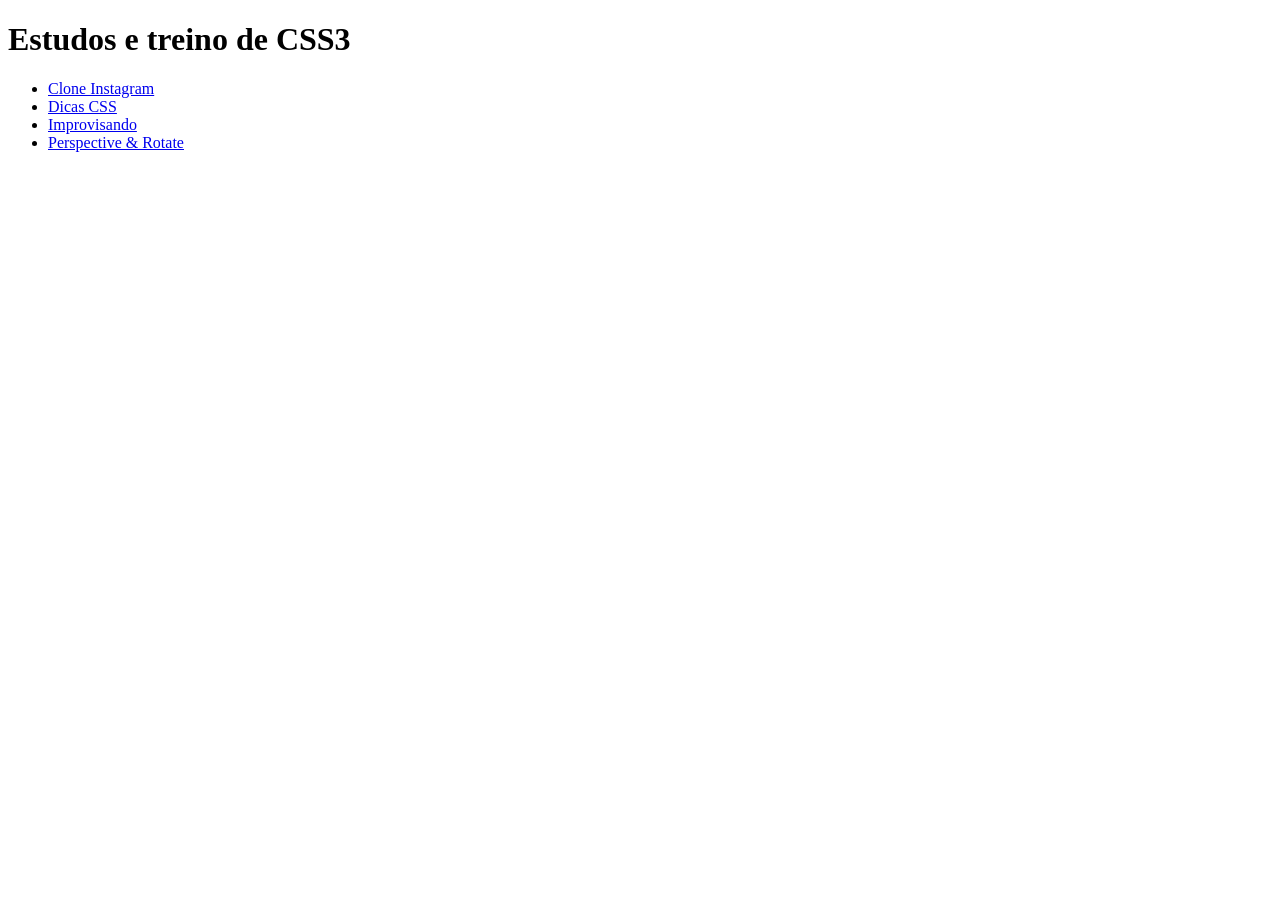
<file: index.html>
<!DOCTYPE html>
<html lang="pt-br">
<head>
    <meta charset="UTF-8">
    <title>Treino de CSS3</title>
</head>
<body>
    <h1>Estudos e treino de CSS3</h1>

    <ul>
        <li><a href="./copiando-pags/instagram/index.html">Clone Instagram</a></li>
        <li><a href="./dicas-css/index.html">Dicas CSS</a></li>
        <li><a href="./improvizando/01.html">Improvisando</a></li>
        <li><a href="./pespective&rotate/index.html">Perspective & Rotate</a></li>
    </ul>
</body>
</html>
</file>
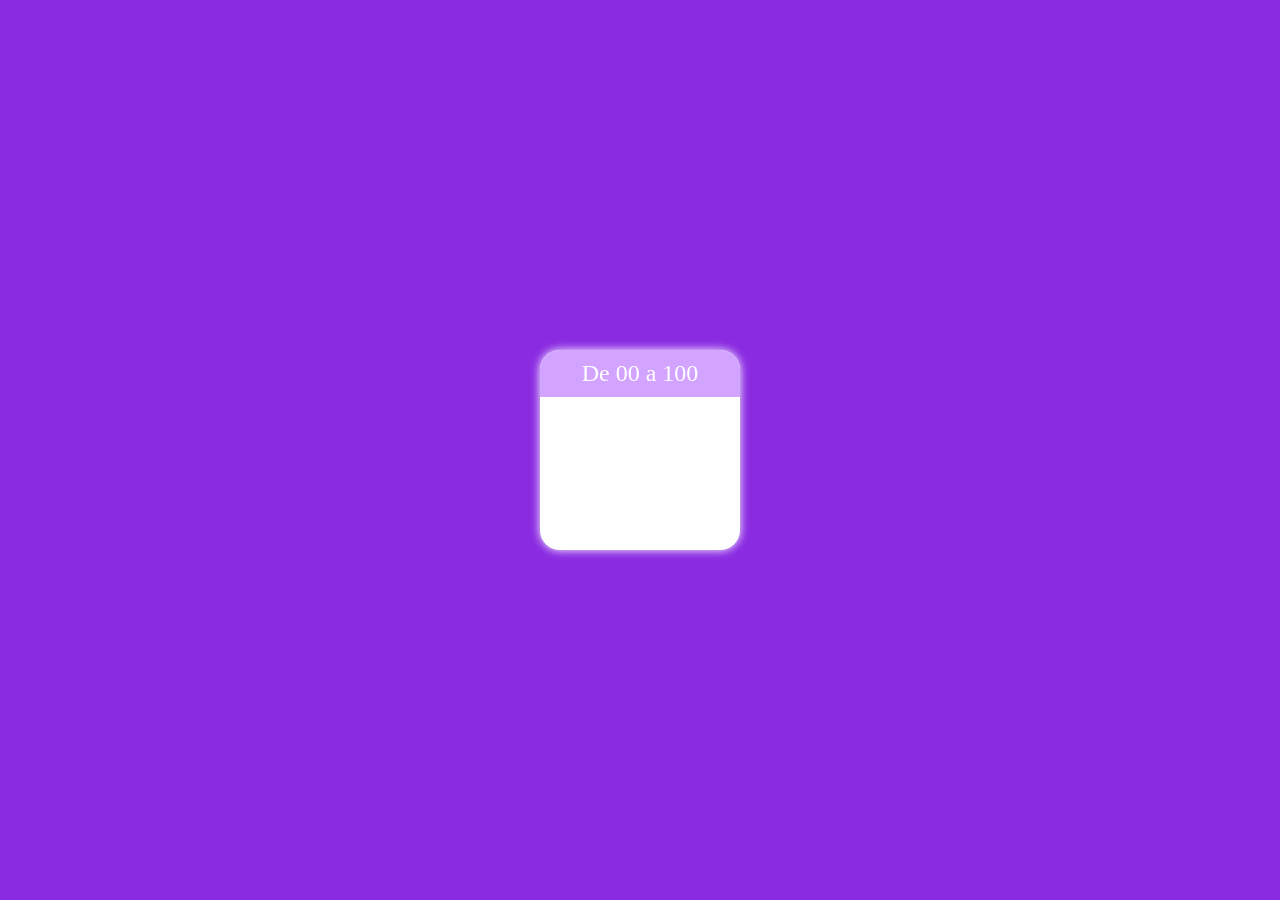
<file: pespective&rotate/index.html>
<!DOCTYPE html>
<html lang="pt-br">

<head>
    <meta charset="UTF-8">
    <meta name="viewport" content="width=device-width, initial-scale=1.0">
    <link rel="stylesheet" href="style.css">
    <title>pespective&rotate</title>
</head>

<body>
    <div class="container">
    <div class="scene">
        <div class="card-flip">
            <div class="card"></div>
            <div class="header">De 00 a 100</div>
            <div class="card2">
                <div class="sorteio">
                    <div class="sorteou">Você sorteou</div>
                    <div class="number">
                        <input type="number" name="numero" id="sorteado" readonly>
                    </div>
                </div>
            </div>
        </div>
    </div>
</div>
<script src="script.js"></script>
</body>

</html>
</file>
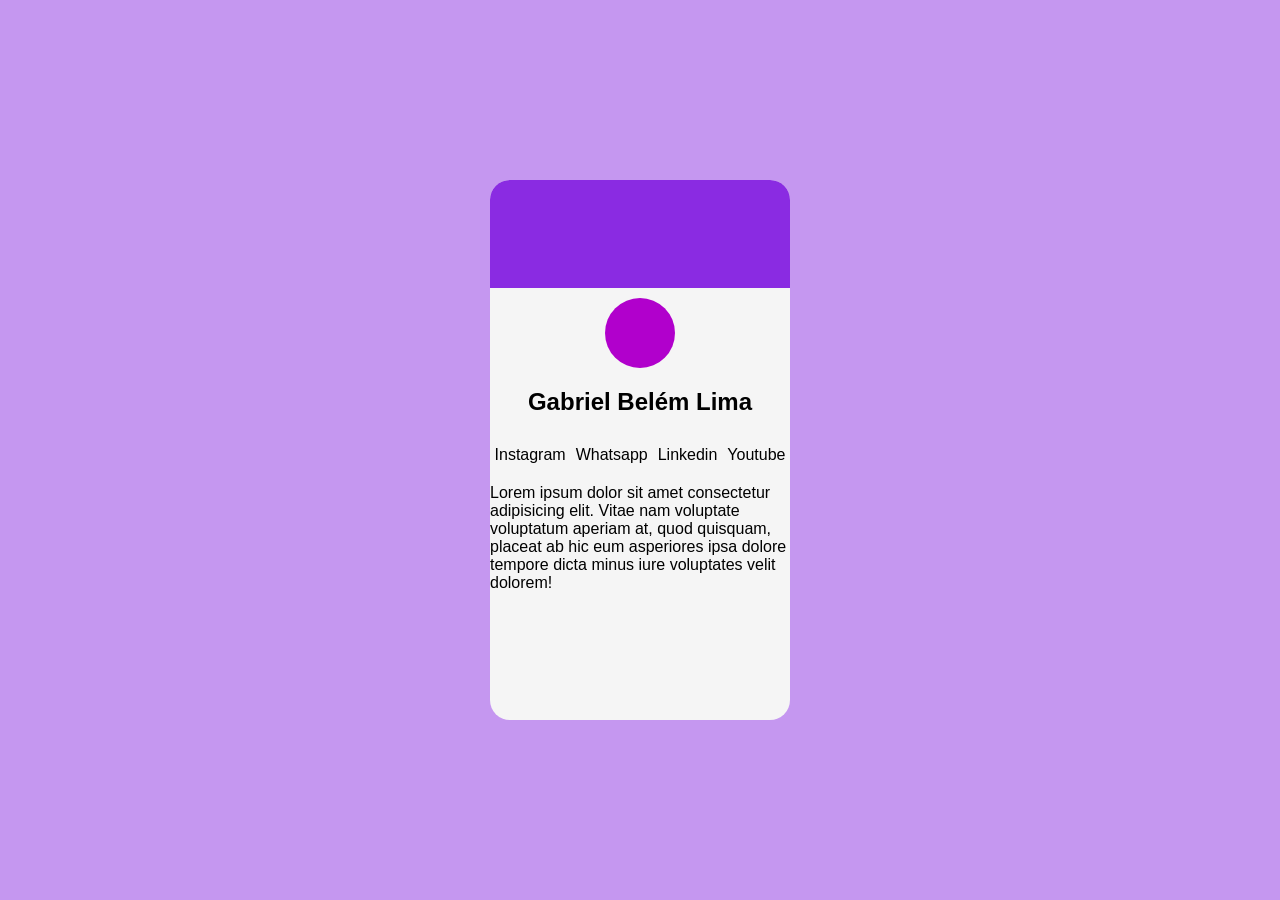
<file: treino-front/perfil-card/index.html>
<!DOCTYPE html>
<html lang="en">
<head>
    <meta charset="UTF-8">
    <meta name="viewport" content="width=device-width, initial-scale=1.0">
    <title>Document</title>
    <link rel="stylesheet" href="style.css">
</head>
<body>
    <main>
        <section class="card">
            <article class="banner">

            </article>
            <div class="foto">

            </div>
            <h1>Gabriel Belém Lima</h1>
            <div class="links">
                <menu>
                    <ul class="redes">
                        <li>Instagram</li>
                        <li>Whatsapp</li>
                        <li>Linkedin</li>
                        <li>Youtube</li>
                    </ul>
                </menu>
            </div>
            <div class="sobre">
                <p>Lorem ipsum dolor sit amet consectetur adipisicing elit. Vitae nam voluptate voluptatum aperiam at, quod quisquam, placeat ab hic eum asperiores ipsa dolore tempore dicta minus iure voluptates velit dolorem!</p>
            </div>
        </section>
    </main>
</body>
</html>
</file>
<file: pespective&rotate/style.css>
@charset "UTF-8";

* {
    margin: 0;
    padding: 0;
    box-sizing: border-box;
}

body {
    min-height: 100vh;
    font-family: Cambria, Cochin, Georgia, Times, 'Times New Roman', serif, Geneva, Tahoma, sans-serif;
}

.container {
    background-color: blueviolet;
    min-width: 100vw;
    min-height: 100vh;
    display: flex;
    justify-content: center;
    align-items: center;
}

/* wrapper com a perspective */
.scene {
    perspective: 1000px;
    width: 200px;
    height: 200px;
}

/* esse é o eixo que gira */
.card-flip {
    width: 100%;
    height: 100%;
    position: relative;
    transform-style: preserve-3d;
    transition: transform 0.5s ease-in-out;
}

.scene:hover .card-flip {
    transform: rotateY(180deg);
}

/* as duas faces ficam empilhadas no mesmo lugar */
.card,
.card2 {
    width: 100%;
    height: 100%;
    border-radius: 20px;
    position: absolute;
    backface-visibility: hidden;
    box-shadow: 0 0 10px white;
}

.card {
    background-color: white;
}

.card2 {
    background-color: rgb(131, 52, 221);
    transform: rotateY(180deg);
    /* começa de costas */
    display: flex;
    justify-content: center;
    align-items: center;
}

.header {
    background-color: rgb(211, 164, 255);
    padding: 10px;
    position: absolute;
    width: 100%;
    border-radius: 20px 20px 0 0;
    text-align: center;
    color: white;
    font-size: 1.5em;
}

.sorteio {
    width: 50%;
    text-align: center;
    color: rgb(211, 164, 255);
}

.number>input {
    color: rgb(211, 164, 255);
    font-size: 5em;
    background: none;
    max-width: 100px;
    border: none;
    cursor: default;
}

.number>input:active{
    border: none;
    outline: none;
}

.number > input:focus {
    border: none;
    outline: none;
}
</file>
<file: treino-front/perfil-card/style.css>
@charset "UTF-8";

* {
    margin: 0;
    padding: 0;
    outline: 0;
    box-sizing: border-box;
}

body {
    background: rgb(197, 151, 240);
    color: black;
    -webkit-font-smoothing: antialiased;
    display: flex;
    justify-content: center;
    align-items: center;
    min-height: 100vh;
}

body,
input,
button {
    font-size: 1em;
    font-family: Arial, Helvetica, sans-serif;
}

button {
    cursor: pointer;
}

.card{
    background-color: whitesmoke;
    width: 300px;
    height: 60vh;
    border-radius: 20px;
    overflow: hidden;
    display: flex;
    flex-flow: column nowrap;
    align-items: center;
}

.banner{
    background-color: blueviolet;
    width: 100%;
    height: 20%;
}

.foto{
    background-color: rgb(177, 0, 204);
    margin: 10px;
    width: 70px;
    height: 70px;
    border-radius: 50%;
}

h1{
    font-size: 1.5em;
    padding: 10px;
}

.redes{
    list-style-type: none;
    display: flex;
    gap: 10px;
    margin: 20px 0;
}
</file>
